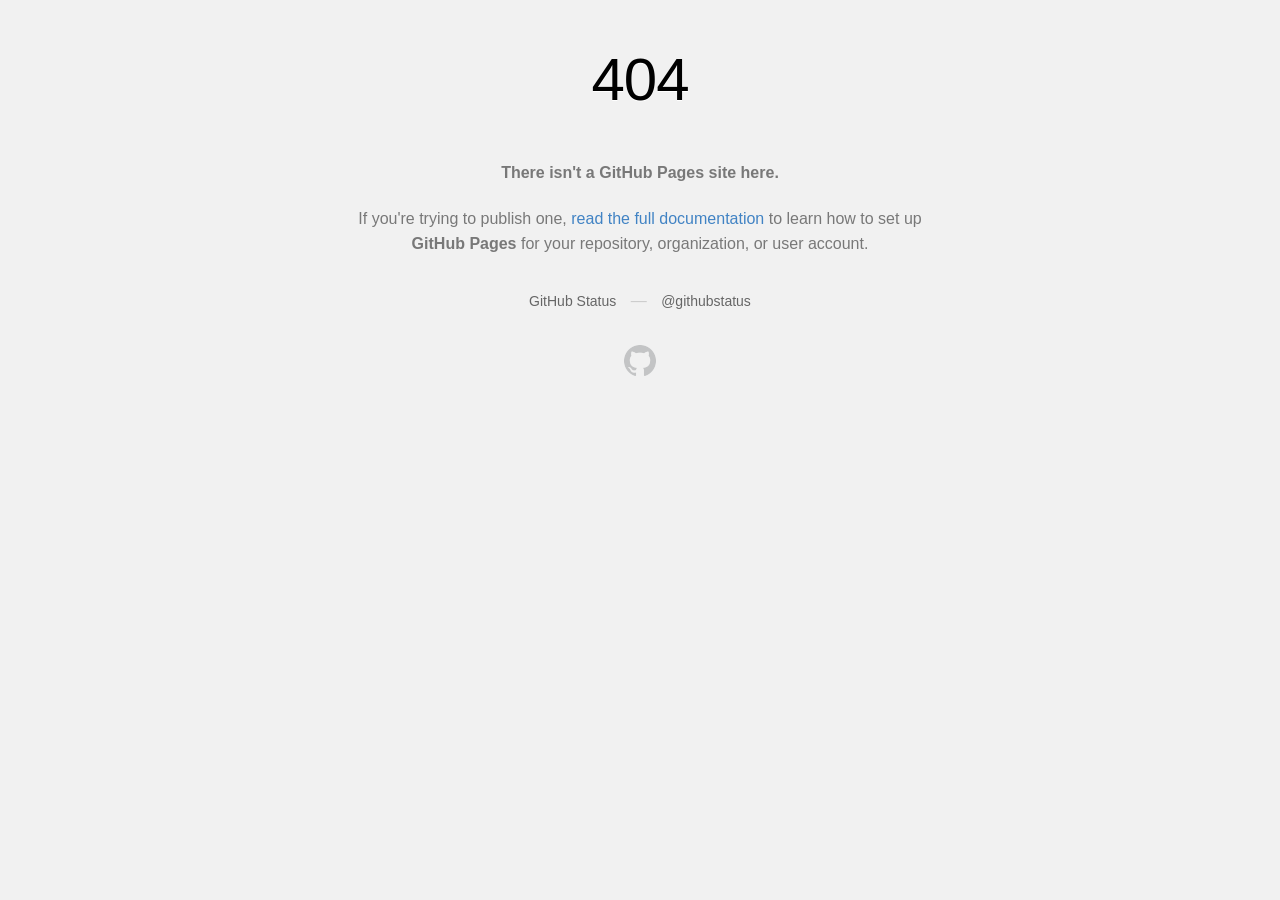
<file: Git404.html>
<!DOCTYPE html>
<html>
  <head>
    <meta http-equiv="Content-type" content="text/html; charset=utf-8">
    <meta http-equiv="Content-Security-Policy" content="default-src 'none'; style-src 'unsafe-inline'; img-src data:; connect-src 'self'">
    <title>Site not found &middot; GitHub Pages</title>
    <style type="text/css" media="screen">
      body {
        background-color: #f1f1f1;
        margin: 0;
        font-family: "Helvetica Neue", Helvetica, Arial, sans-serif;
      }

      .container { margin: 50px auto 40px auto; width: 600px; text-align: center; }

      a { color: #4183c4; text-decoration: none; }
      a:hover { text-decoration: underline; }

      h1 { width: 800px; position:relative; left: -100px; letter-spacing: -1px; line-height: 60px; font-size: 60px; font-weight: 100; margin: 0px 0 50px 0; text-shadow: 0 1px 0 #fff; }
      p { color: rgba(0, 0, 0, 0.5); margin: 20px 0; line-height: 1.6; }

      ul { list-style: none; margin: 25px 0; padding: 0; }
      li { display: table-cell; font-weight: bold; width: 1%; }

      .logo { display: inline-block; margin-top: 35px; }
      .logo-img-2x { display: none; }
      @media
      only screen and (-webkit-min-device-pixel-ratio: 2),
      only screen and (   min--moz-device-pixel-ratio: 2),
      only screen and (     -o-min-device-pixel-ratio: 2/1),
      only screen and (        min-device-pixel-ratio: 2),
      only screen and (                min-resolution: 192dpi),
      only screen and (                min-resolution: 2dppx) {
        .logo-img-1x { display: none; }
        .logo-img-2x { display: inline-block; }
      }

      #suggestions {
        margin-top: 35px;
        color: #ccc;
      }
      #suggestions a {
        color: #666666;
        font-weight: 200;
        font-size: 14px;
        margin: 0 10px;
      }

    </style>
  </head>
  <body>

    <div class="container">

      <h1>404</h1>
      <p><strong>There isn't a GitHub Pages site here.</strong></p>

      <p>
        If you're trying to publish one,
        <a href="https://help.github.com/pages/">read the full documentation</a>
        to learn how to set up <strong>GitHub Pages</strong>
        for your repository, organization, or user account.
      </p>

      <div id="suggestions">
        <a href="https://githubstatus.com">GitHub Status</a> &mdash;
        <a href="https://twitter.com/githubstatus">@githubstatus</a>
      </div>

      <a href="/" class="logo logo-img-1x">
        <img width="32" height="32" title="" alt="" src="[data-uri]">
      </a>

      <a href="/" class="logo logo-img-2x">
        <img width="32" height="32" title="" alt="" src="[data-uri]">
      </a>
    </div>
  </body>
</html>
</file>
